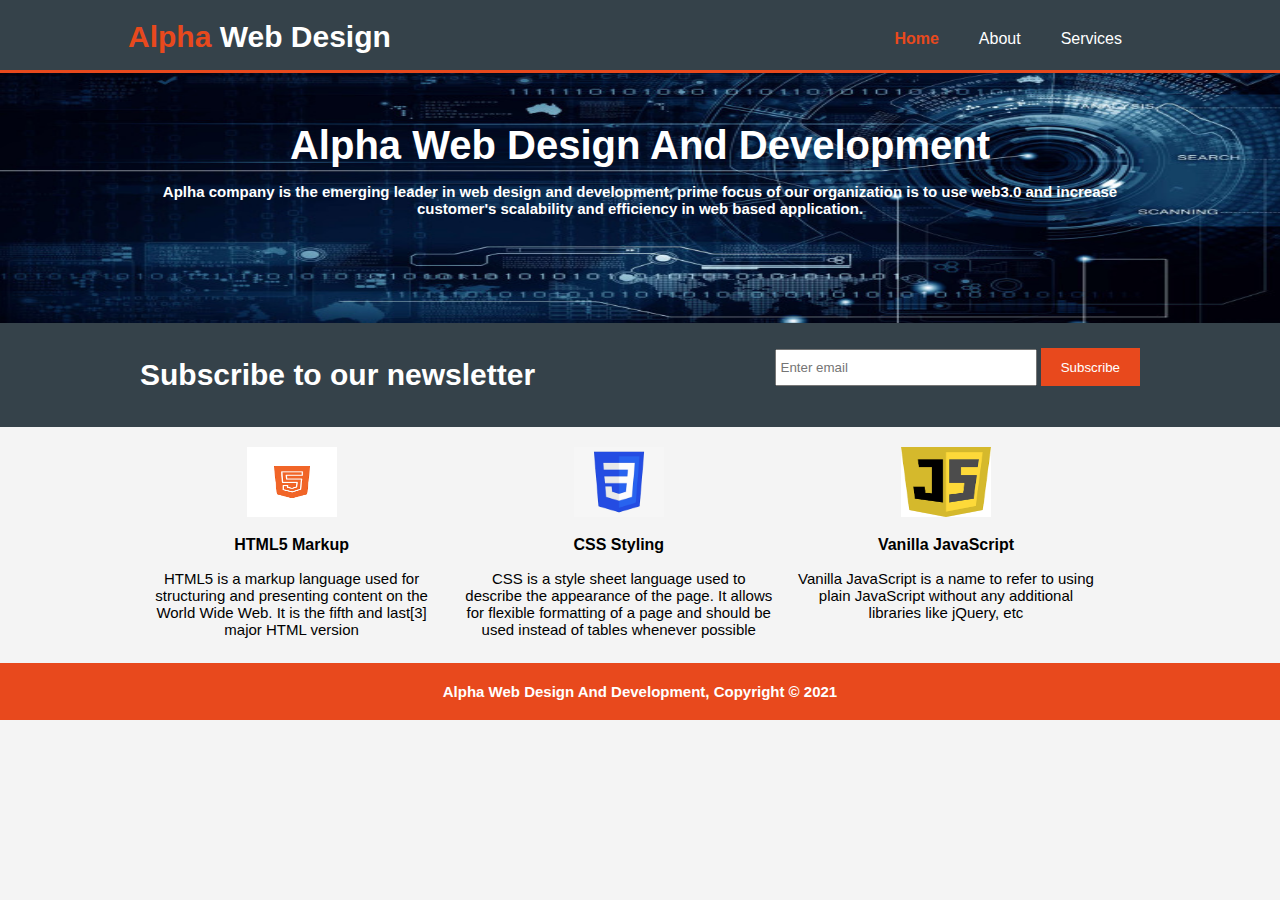
<file: project-1: Alpha web design and development/index.html>
<!DOCTYPE html>
<html lang="en">
<head>
    <meta charset="UTF-8">
    <meta http-equiv="X-UA-Compatible" content="IE=edge">
    <meta name="viewport" content="width=device-width, initial-scale=1.0">
    <meta name="description" content="Affordable and Professional Web Design">
    <meta name="author" content="Chanchal Mishra">
    <title>Alpha Web Design | Home</title>
    <link rel="stylesheet" href="style.css">
</head>
<!-- Home Page Markup Design-->
<body>
    <header>
        <div class="container">
            <div id="branding">
                <h1><span class="highlight">Alpha</span> Web Design</h1>
            </div>

            <nav>
                <ul>
                    <li class="current"><a href="index.html">Home</a></li>
                    <li><a href="about.html">About</a></li>
                    <li><a href="services.html">Services</a></li>
                </ul>
            </nav>
        </div>
    </header>

    <section id="showcase">
        <div class="container">
            <h1>Alpha Web Design And Development</h1>
            <p>Aplha company is the emerging leader in web design and development, prime focus of our organization is to use web3.0 and increase customer's scalability and efficiency in web based application.</p>
        </div>
    </section>
    <section id="newsletter">
        <div class="container">
            <h1>Subscribe to our newsletter</h1>
            <form >
                <input type="email" placeholder="Enter email">
                <button type="submit" class="button_1">Subscribe</button>
            </form>
        </div>
    </section>

    <section id="boxes">
        <div class="container">
            <div class="box">
                <img src="logo-html5.png" alt="HTML5 logo">
                <h3>HTML5 Markup</h3>
                <p>HTML5 is a markup language used for structuring and presenting content on the World Wide Web. It is the fifth and last[3] major HTML version</p>
            </div>
            <div class="box">
                <img src="logo-css3.png" alt="CSS3 logo">
                <h3>CSS Styling</h3>
                <p>CSS is a style sheet language used to describe the appearance of the page. It allows for flexible formatting of a page and should be used instead of tables whenever possible</p>
            </div>
            <div class="box">
                <img src="logo-js.png" alt="JavaScript logo">
                <h3>Vanilla JavaScript</h3>
                <p>Vanilla JavaScript is a name to refer to using plain JavaScript without any additional libraries like jQuery, etc</p>
            </div>
        </div>
    </section>

    <footer>
        <p>Alpha Web Design And Development, Copyright &copy; 2021 </p>
    </footer>
</body>
</html>
</file>
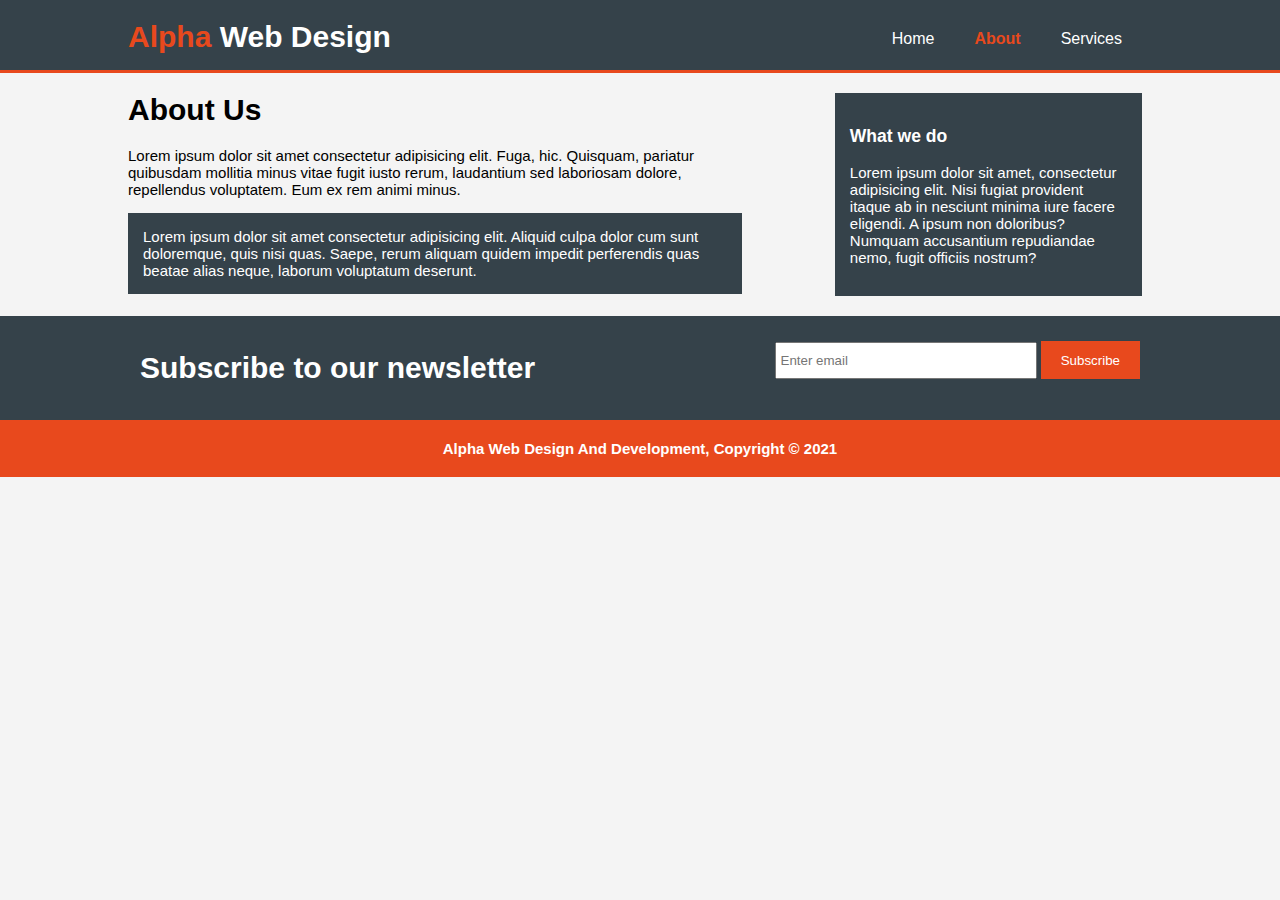
<file: project-1: Alpha web design and development/about.html>
<!DOCTYPE html>
<html lang="en">
<head>
    <meta charset="UTF-8">
    <meta http-equiv="X-UA-Compatible" content="IE=edge">
    <meta name="viewport" content="width=device-width, initial-scale=1.0">
    <meta name="description" content="Affordable and Professional Web Design">
    <meta name="author" content="Chanchal Mishra">
    <title>Alpha Web Design | About</title>
    <link rel="stylesheet" href="style.css">
</head>
<!-- About Page Markup Design-->
<body>
    <header>
        <div class="container">
            <div id="branding">
                <h1><span class="highlight">Alpha</span> Web Design</h1>
            </div>

            <nav>
                <ul>
                    <li ><a href="index.html">Home</a></li>
                    <li class="current"><a href="about.html">About</a></li>
                    <li><a href="services.html">Services</a></li>
                </ul>
            </nav>
        </div>
    </header>

    <section id="main">
        <div class="container">
            <article id="main-col">
                <h1 class="page-title">About Us</h1>
                <p>Lorem ipsum dolor sit amet consectetur adipisicing elit. Fuga, hic. Quisquam, pariatur quibusdam mollitia minus vitae fugit iusto rerum, laudantium sed laboriosam dolore, repellendus voluptatem. Eum ex rem animi minus.
                </p>
                <p class="dark"> Lorem ipsum dolor sit amet consectetur adipisicing elit. Aliquid culpa dolor cum sunt doloremque, quis nisi quas. Saepe, rerum aliquam quidem impedit perferendis quas beatae alias neque, laborum voluptatum deserunt.
                </p>
            </article>

            <aside id="sidebar">
                <div class="dark">
                <h3>What we do </h3>
                <p>
                    Lorem ipsum dolor sit amet, consectetur adipisicing elit. Nisi fugiat provident itaque ab in nesciunt minima iure facere eligendi. A ipsum non doloribus? Numquam accusantium repudiandae nemo, fugit officiis nostrum?
                </p>
                </div>
            </aside>
        </div>
    </section>

    <section id="newsletter">
        <div class="container">
            <h1>Subscribe to our newsletter</h1>
            <form >
                <input type="email" placeholder="Enter email">
                <button type="submit" class="button_1">Subscribe</button>
            </form>
        </div>
    </section>

    <footer>
        <p>Alpha Web Design And Development, Copyright &copy; 2021 </p>
    </footer>
</body>
</html>
</file>
<file: project-1: Alpha web design and development/style.css>
/*body tag styling*/
body{
    font-family: Arial, Helvetica, sans-serif;
    font-size: 15px;
    line-height: 14.em;
    /* Above can also be written as
    font: 15px/1.5/Arial, Helvetica, sans-serif ; */

    padding: 0;
    margin: 0;
    background-color: #f4f4f4;
}
/* Global Styles*/
.container{
    width: 80%;
    margin: auto;
    overflow: hidden;
}
ul{
    margin: 0;
    padding: 0;
}
.button_1{
    height: 38px;
    background-color: #e8491d;
    border: none;
    padding-left: 20px;
    padding-right: 20px;
    color: #ffffff;
}

.dark{
    padding: 15px;
    background-color: #35424a;
    color: #ffffff;
    margin-top: 10px;
    margin-bottom: 10px;
}

/*Header Styling */
header{
    background-color: #35424a;
    color:#ffffff;
    padding-top: 20px;
    min-height: 50px;
    border-bottom: #e8491d 3px solid;
}

header a{
    color: #ffffff;
    text-decoration: none;
    font-size: 16px;
}

header li{
    float: left;
    display: inline;
    padding: 0 20px 0 20px;
}

header #branding{
    float : left ;
}
header #branding h1{
    margin: 0;
}
header nav{
    float: right;
    margin: 10px;
}
header .highlight , header .current a{
    color: #e8491d;
    font-weight: bold;
}
header a:hover{
    color: #ccc;
    font-weight: bold;
}

/* Showcase styling*/
#showcase{
    min-height: 250px;
    background: url('showcase-img.jpg') no-repeat;
    background-size: 1380px 250px;
    text-align: center;
    color: white;
}
#showcase h1{
    margin: 50px;
    font-size: 40px;
    margin-bottom: 10px;
}
#showcase p{
    font-size: 15px;
    font-weight: bold;
}

/* News Letter Styling*/
#newsletter{
    padding: 15px;
    color: #ffffff;
    background: #35424a;
}
#newsletter h1{
    float: left;
}
#newsletter form{
    float: right ;
    margin-top: 10px;
}
#newsletter input[type="email"]{
    padding: 4px;
    height: 25px;
    width: 250px;
}

/* Boxes styling*/
#boxes{
    margin-top: 10px;
}
#boxes .box{
    float: left;
    text-align: center;
    width: 30%;
    padding: 10px;
}
#boxes .box img{
    width: 90px;
    height: 70px;
}
#boxes .box h3{
    font-size: 16px;
}

/*Sidebar styling*/
aside#sidebar{
    float: right;
    width: 30%;
    margin: 10px;
}

/* main-col styling*/
article#main-col{
    float: left;
    width: 60%;
}

/*Services styling*/
ul#services li{
    list-style: none;
    padding: 10px;
    border: #ccc  solid 1px ;
    background-color: #e6e6e6;
}

aside#sidebar .quote input,aside#sidebar .quote textarea{
    width: 90%;
    padding: 5px;
}

footer{
    text-align: center;
    background-color: #e8491d;
    color: white;
    padding: 5px;
    font-weight: bold;
}


/*Media Query*/
@media(max-width:768px){
    header #branding,
    header nav ,
    header nav li,
    #newsletter h1,
    #newsletter form,
    #boxes .box,
    article#main-col,
    aside#sidebar
    {
        float: none;
        text-align: center;
        width: 100%;
    }
    header{
        padding-bottom: 10px;
    }
    #showcase h1{
        margin-top: 20px;
        font-size: 30px;
        height: 100px;
    }
    #newsletter button, .quote button{
        display: block;
        width: 100%;
    }
    #newsletter form input[type="email"], .quote input, .quote textarea{
        width: 100%;
        margin-bottom: 5px;
    }
    aside#sidebar {
        margin: 0;
        width: 100%;
    }

}
</file>
